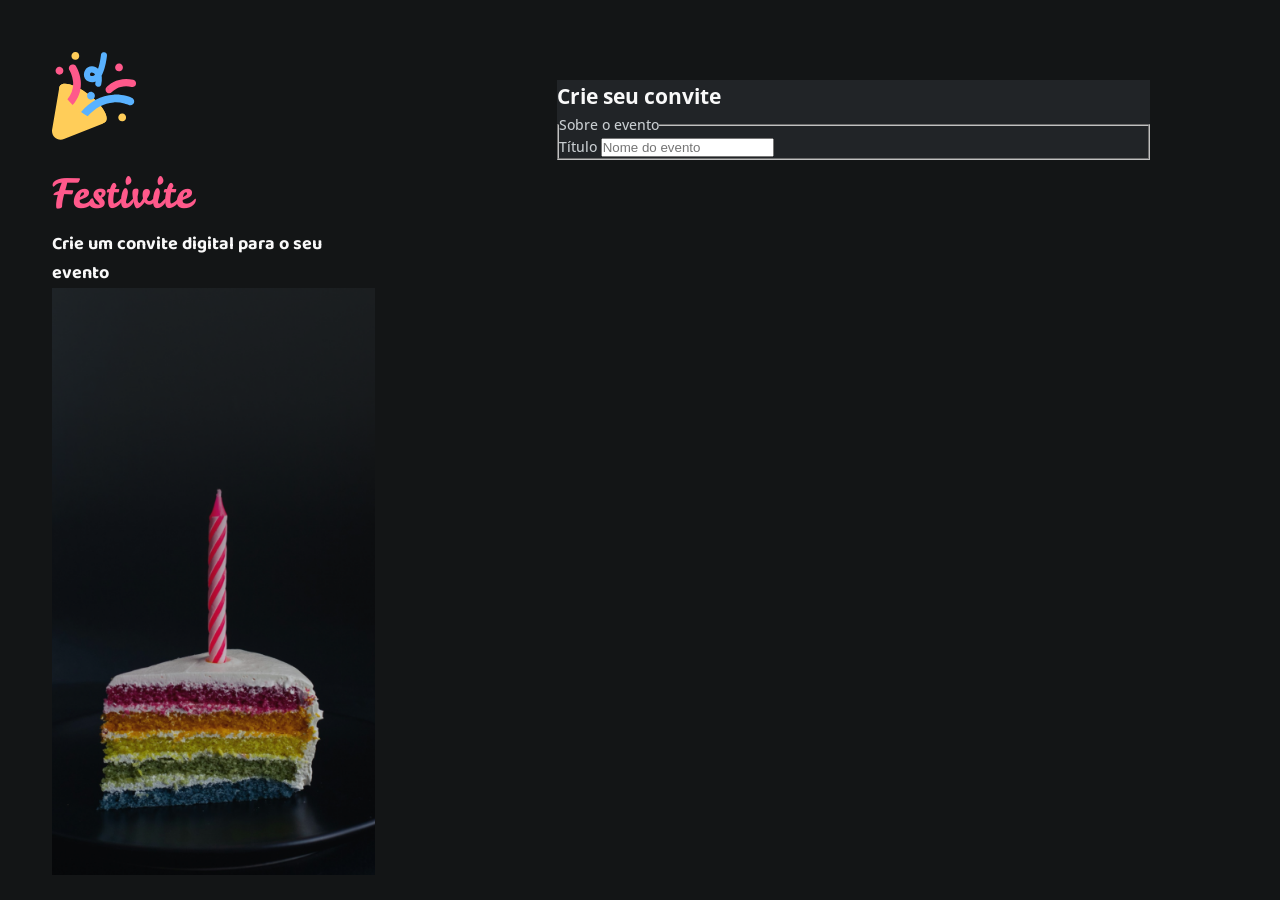
<file: index.html>
<!DOCTYPE html>
<html lang="pt-br">
  <head>
    <link rel="preconnect" href="https://fonts.googleapis.com" />
    <link rel="preconnect" href="https://fonts.gstatic.com" crossorigin />
    <meta charset="UTF-8" />
    <meta name="viewport" content="width=device-width, initial-scale=1.0" />
    <link rel="stylesheet" href="./styles/index.css" />
    <title>Festivite</title>
    <link
      href="https://fonts.googleapis.com/css2?family=Baloo+2:wght@400..800&family=Leckerli+One&family=Open+Sans:ital,wght@0,300..800;1,300..800&display=swap"
      rel="stylesheet"
    />
  </head>
  <body>
    <div id="app">
      <aside>
        <div class="aside-container">
          <header>
            <img src="./assets/logo.svg" alt="" />
            <h1>Festivite</h1>
            <p>Crie um convite digital para o seu evento</p>
          </header>
          <img src="./assets/Background.png" alt="">
        </div>
      </aside>
      <main>
        <div class="main-container">
          <h2>Crie seu convite</h2>
          <form method="post">
            <fieldset>
              <legend>Sobre o evento</legend>
              <div class="input-wrapper">
                <label for="title">Título</label>
                <input
                  id="title"
                  name="title"
                  type="text"
                  placeholder="Nome do evento"
                />
              </div>
            </fieldset>
          </form>
        </div>
      </main>
    </div>
  </body>
</html>
</file>
<file: styles/index.css>
@import url(global.css);
@import url(layout.css);
</file>
<file: src/styles/index.css>
@import url(global.css);
@import url(layout.css);
</file>
